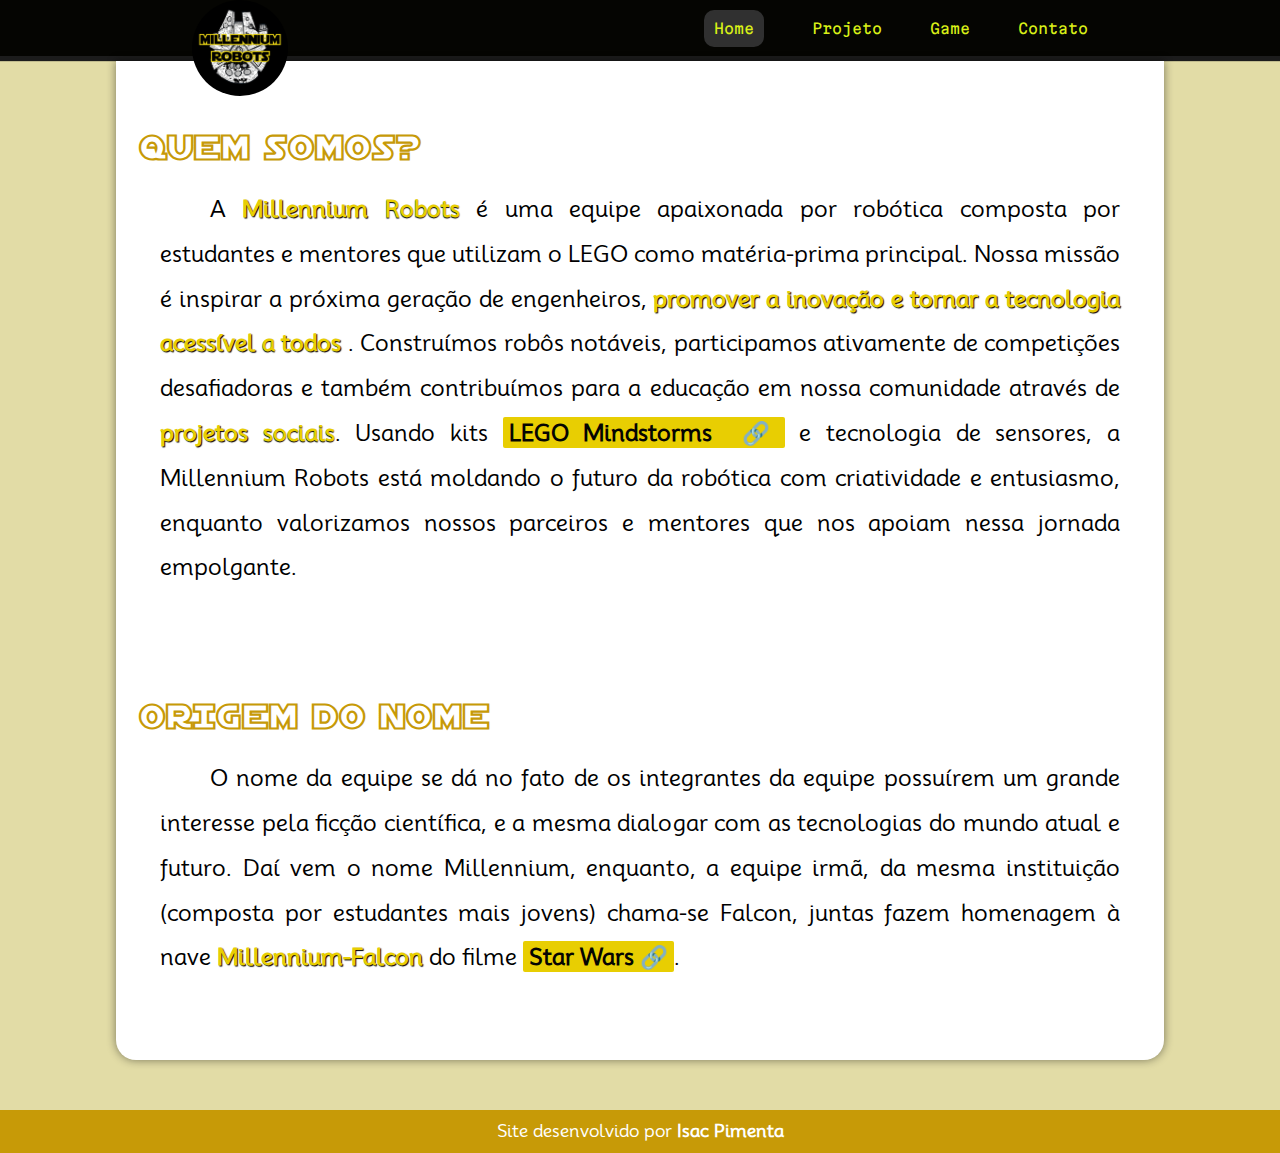
<file: index.html>
<!DOCTYPE html> <!-- Declaração do tipo de documento HTML -->
<html lang="pt-br"> <!-- Início do elemento HTML e definição do idioma como português do Brasil -->
<head>
    <meta charset="UTF-8"> <!-- Definindo a codificação de caracteres como UTF-8 (universal) -->
    <meta name="viewport" content="width=device-width, initial-scale=1.0"> <!-- Meta tag para controle de exibição em dispositivos móveis -->
    <title>MILLENNIUM ROBOTS | DUQUE DE CAXIAS - RJ</title> <!-- Título da página exibido na barra de título do navegador -->
    <link rel="stylesheet" href="css/default.css"> <!-- Link para o arquivo CSS "default.css" -->
    <link rel="stylesheet" href="css/index.css"> <!-- Link para o arquivo CSS "index.css" -->
    <link rel="shortcut icon" href="ico/favicon-png.ico" type="image/x-icon"> <!-- Ícone da página exibido na barra de título do navegador -->
</head>
<body>
    <header id="cabeca"> <!-- Início do cabeçalho da página -->
        <button onclick="toggleSidebar()" class="btn-icon-header"> <!-- Botão com evento onclick para ativar/desativar a barra lateral -->
            <svg xmlns="http://www.w3.org/2000/svg" width="20" height="20" fill="currentColor" class="bi bi-list" viewBox="0 0 16 16">
                <path fill-rule="evenodd" d="M2.5 12a.5.5 0 0 1 .5-.5h10a.5.5 0 0 1 0 1H3a.5.5 0 0 1-.5-.5zm0-4a.5.5 0 0 1 .5-.5h10a.5.5 0 0 1 0 1H3a.5.5 0 0 1-.5-.5zm0-4a.5.5 0 0 1 .5-.5h10a.5.5 0 0 1 0 1H3a.5.5 0 0 1-.5-.5z"/>
            </svg>
        </button>
        <div id="Profille-image-conteiner"> <!-- Contêiner para a imagem de perfil -->
            <img src="images/millennium profille.png" alt="Millennium Image Profille"> <!-- Imagem de perfil com um texto alternativo -->
        </div>
        <nav id="navigation"> <!-- Navegação principal -->
            <button onclick="toggleSidebar()" class="btn-icon-header"> <!-- Botão com evento onclick para ativar/desativar a barra lateral -->
                <svg xmlns="http://www.w3.org/2000/svg" width="20" height="20" fill="currentColor" class="bi bi-x" viewBox="0 0 16 16">
                    <path d="M4.646 4.646a.5.5 0 0 1 .708 0L8 7.293l2.646-2.647a.5.5 0 0 1 .708.708L8.707 8l2.647 2.646a.5.5 0 0 1-.708.708L8 8.707l-2.646 2.647a.5.5 0 0 1-.708-.708L7.293 8 4.646 5.354a.5.5 0 0 1 0-.708z"/>
                </svg>
            </button>
            <a href="#" class="active">Home</a> <!-- Link ativo para a página "Home" -->
            <a href="pags/projeto.html">Projeto</a> <!-- Link para a página "Projeto" -->
            <a href="pags/game.html">Game</a> <!-- Link para a página "Game" -->
            <a href="pags/contact.html">Contato</a> <!-- Link para a página "Contato" -->
        </nav>
    </header> <!-- Fim do cabeçalho da página -->

    <main onclick="closeSideBar()" id="site"> <!-- Elemento principal da página com evento onclick para fechar a barra lateral -->
        
        <section id="onesection"> <!-- Seção "Quem somos?" -->
            <h1>Quem somos?</h1> <!-- Título da seção -->
            <p>
                A <strong>Millennium Robots</strong> é uma equipe apaixonada por robótica composta
                por estudantes e mentores que utilizam o LEGO como matéria-prima
                principal. Nossa missão é inspirar a próxima geração de
                engenheiros, <strong>
                    promover a inovação e tornar a tecnologia acessível
                    a todos
                </strong>. Construímos robôs notáveis, participamos ativamente de
                competições desafiadoras e também contribuímos para a educação
                em nossa comunidade através de <strong>projetos sociais</strong>. Usando kits 
                <a class="externo" target="_blank" href="https://www.lego.com/en-us/themes/mindstorms">
                    LEGO Mindstorms
                </a>
                e tecnologia de sensores, a Millennium Robots está
                moldando o futuro da robótica com criatividade e entusiasmo,
                enquanto valorizamos nossos parceiros e mentores que nos
                apoiam nessa jornada empolgante.
            </p> <!-- Parágrafo com texto descritivo -->
        </section> <!-- Fim da seção "Quem somos?" -->
        
        <section> <!-- Seção "Origem do Nome" -->
            <h1>Origem do Nome</h1> <!-- Título da seção -->
            <p>
                O nome da equipe se dá no fato de os integrantes da equipe possuírem um grande
                interesse pela ficção científica, e a mesma dialogar com as tecnologias do mundo atual e
                futuro. Daí vem o nome Millennium, enquanto, a equipe irmã, da mesma instituição
                (composta por estudantes mais jovens) chama-se Falcon, juntas fazem homenagem à nave
                <strong>Millennium-Falcon</strong> do filme <a class="externo" target="_blank" href="https://www.google.com/search?q=star+wars&rlz=1C1GCEA_enBR1068BR1068&oq=star&gs_lcrp=EgZjaHJvbWUqDAgBEAAYQxixAxiKBTIGCAAQRRg5MgwIARAAGEMYsQMYigUyDQgCEAAYgwEYsQMYgAQyDQgDEAAYgwEYsQMYgAQyCQgEEC4YQxiKBTIGCAUQRRg8MgYIBhBFGDwyBggHEEUYPNIBCDIwMzVqMGo3qAIAsAIA&sourceid=chrome&ie=UTF-8">Star Wars</a>. 
            </p> <!-- Parágrafo com texto descritivo -->
        </section> <!-- Fim da seção "Origem do Nome" -->
    </main> <!-- Fim do elemento principal da página -->

    <footer> <!-- Rodapé da página -->
        <p id="p-footer">Site desenvolvido por <a target="_blank" href="https://github.com/isacpimenta">Isac Pimenta</a></p> <!-- Créditos do desenvolvedor -->
    </footer> <!-- Fim do rodapé da página -->

</body> <!-- Fim do corpo da página -->
<script type="text/javascript" src="js/script.js"></script> <!-- Inclusão do script JavaScript -->
</html> <!-- Fim do documento HTML -->
</file>
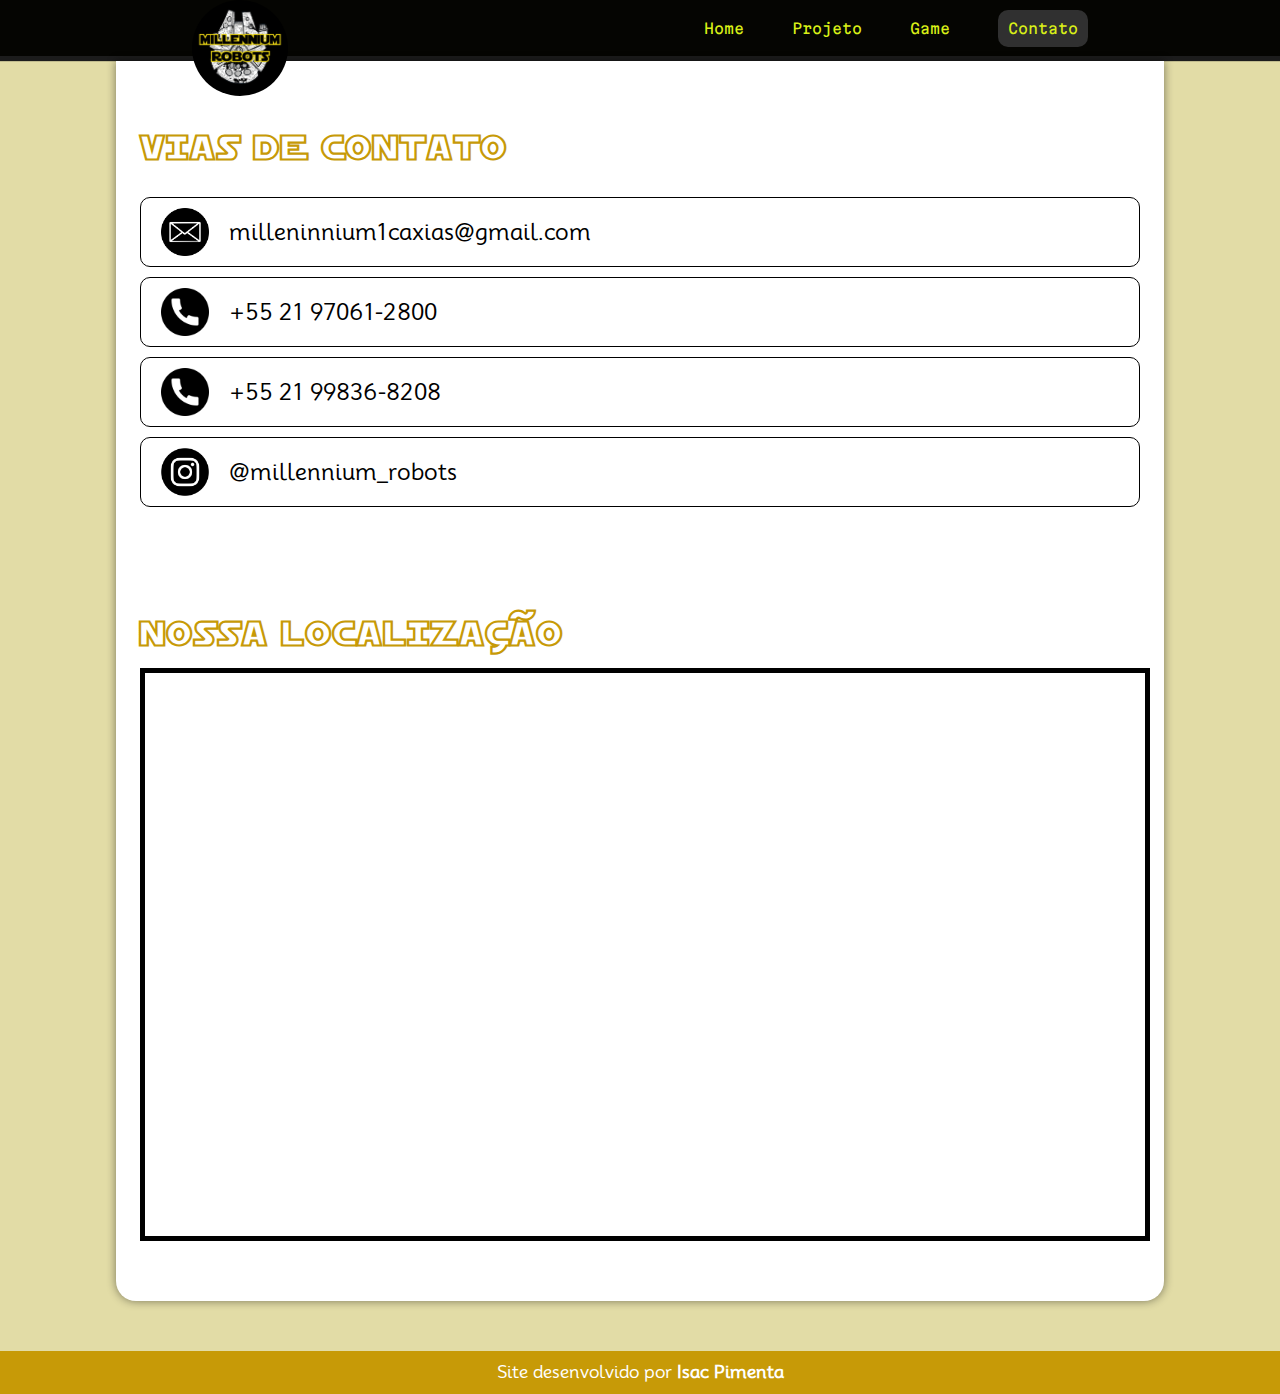
<file: pags/contact.html>
<!DOCTYPE html> <!-- Declaração do tipo de documento HTML -->
<html lang="pt-br"> <!-- Início do elemento HTML e definição do idioma como português do Brasil -->
<head>
    <meta charset="UTF-8"> <!-- Definindo a codificação de caracteres como UTF-8 (universal) -->
    <meta name="viewport" content="width=device-width, initial-scale=1.0"> <!-- Meta tag para controle de exibição em dispositivos móveis -->
    <title>MILLENNIUM ROBOTS | DUQUE DE CAXIAS - RJ</title> <!-- Título da página exibido na barra de título do navegador -->
    <link rel="stylesheet" href="../css/default.css"> <!-- Link para o arquivo CSS "default.css" (usando um caminho relativo) -->
    <link rel="stylesheet" href="../css/contact.css"> <!-- Link para o arquivo CSS "contact.css" (usando um caminho relativo) -->
    <link rel="shortcut icon" href="../ico/favicon-png.ico" type="image/x-icon"> <!-- Ícone da página exibido na barra de título do navegador -->
</head>
<body>
    <header id="cabeca"> <!-- Início do cabeçalho da página -->
        <button onclick="toggleSidebar()" class="btn-icon-header">
            <svg xmlns="http://www.w3.org/2000/svg" width="20" height="20" fill="currentColor" class="bi bi-list" viewBox="0 0 16 16">
                <path fill-rule="evenodd" d="M2.5 12a.5.5 0 0 1 .5-.5h10a.5.5 0 0 1 0 1H3a.5.5 0 0 1-.5-.5zm0-4a.5.5 0 0 1 .5-.5h10a.5.5 0 0 1 0 1H3a.5.5 0 0 1-.5-.5zm0-4a.5.5 0 0 1 .5-.5h10a.5.5 0 0 1 0 1H3a.5.5 0 0 1-.5-.5z"/>
              </svg>
        </button>
        <div id="Profille-image-conteiner">
            <img src="../images/millennium profille.png" alt="Millennium Image Profille">
        </div>
        <nav id="navigation">
            <button onclick="toggleSidebar()" class="btn-icon-header">
                <svg xmlns="http://www.w3.org/2000/svg" width="20" height="20" fill="currentColor" class="bi bi-x" viewBox="0 0 16 16">
                    <path d="M4.646 4.646a.5.5 0 0 1 .708 0L8 7.293l2.646-2.647a.5.5 0 0 1 .708.708L8.707 8l2.647 2.646a.5.5 0 0 1-.708.708L8 8.707l-2.646 2.647a.5.5 0 0 1-.708-.708L7.293 8 4.646 5.354a.5.5 0 0 1 0-.708z"/>
                </svg>
            </button>
            <a href="../index.html">Home</a> <!-- Link para a página "Home" (usando um caminho relativo) -->
            <a href="projeto.html">Projeto</a> <!-- Link para a página "Projeto" -->
            <a href="game.html">Game</a> <!-- Link para a página "Game" -->
            <a href="#" class="active" >Contato</a> <!-- Link ativo para a página "Contato" -->
        </nav>
    </header> <!-- Fim do cabeçalho da página -->

    <main onclick="closeSideBar()" id="site"> <!-- Elemento principal da página com evento onclick para fechar a barra lateral -->
        <section id="lista"> <!-- Seção "VIAS DE CONTATO" -->
            <h1>VIAS DE CONTATO</h1> <!-- Título da seção -->

            <div class="conteiner"> <!-- Conteiner para informações de contato -->
                <img class="icon" src="../images/mail.png" alt=""> <!-- Ícone de e-mail -->
                <p>milleninnium1caxias@gmail.com</p> <!-- Endereço de e-mail -->
            </div>

            <div class="conteiner"> <!-- Conteiner para informações de contato -->
                <img class="icon" src="../images/tell-icon.png" alt=""> <!-- Ícone de telefone -->
                <p>+55 21 97061-2800</p> <!-- Número de telefone -->
            </div>

            <div class="conteiner"> <!-- Conteiner para informações de contato -->
                <img class="icon" src="../images/tell-icon.png" alt=""> <!-- Ícone de telefone -->
                <p>+55 21 99836-8208</p> <!-- Número de telefone -->
            </div>

            <div class="conteiner"> <!-- Conteiner para informações de contato -->
                <img class="icon" src="../images/insta-icon.png" alt=""> <!-- Ícone do Instagram -->
                <p>@millennium_robots</p> <!-- Nome de usuário do Instagram -->
            </div>
        </section> <!-- Fim da seção "VIAS DE CONTATO" -->

        <section id="local"> <!-- Seção "NOSSA LOCALIZAÇÃO" -->
            <h1>NOSSA LOCALIZAÇÃO</h1> <!-- Título da seção -->
            <div id="conteiner-map">
                <!-- Mapa incorporado do Google Maps com uma URL incorporada -->
                <iframe src="https://www.google.com/maps/embed?pb=!1m18!1m12!1m3!1d1839.2734776177217!2d-43.308717109648775!3d-22.782188439319274!2m3!1f0!2f0!3f0!3m2!1i1024!2i768!4f13.1!3m3!1m2!1s0x997a943ba2815d%3A0x41da1a3dd18b6d71!2sSESI%20Duque%20de%20Caxias!5e0!3m2!1spt-BR!2sbr!4v1696049864642!5m2!1spt-BR!2sbr" width="990" height="450" style="border:0;" allowfullscreen="" loading="lazy" referrerpolicy="no-referrer-when-downgrade"></iframe>
            </div>
        </section> <!-- Fim da seção "NOSSA LOCALIZAÇÃO" -->
    </main> <!-- Fim do elemento principal da página -->

    <footer> <!-- Rodapé da página -->
        <p id="p-footer">Site desenvolvido por <a target="_blank" href="https://github.com/isacpimenta">Isac Pimenta</a></p> <!-- Créditos do desenvolvedor -->
    </footer> <!-- Fim do rodapé da página -->
</body> <!-- Fim do corpo da página -->
<script type="text/javascript" src="../js/script.js"></script> <!-- Inclusão do script JavaScript (usando um caminho relativo) -->
</html> <!-- Fim do documento HTML -->
</file>
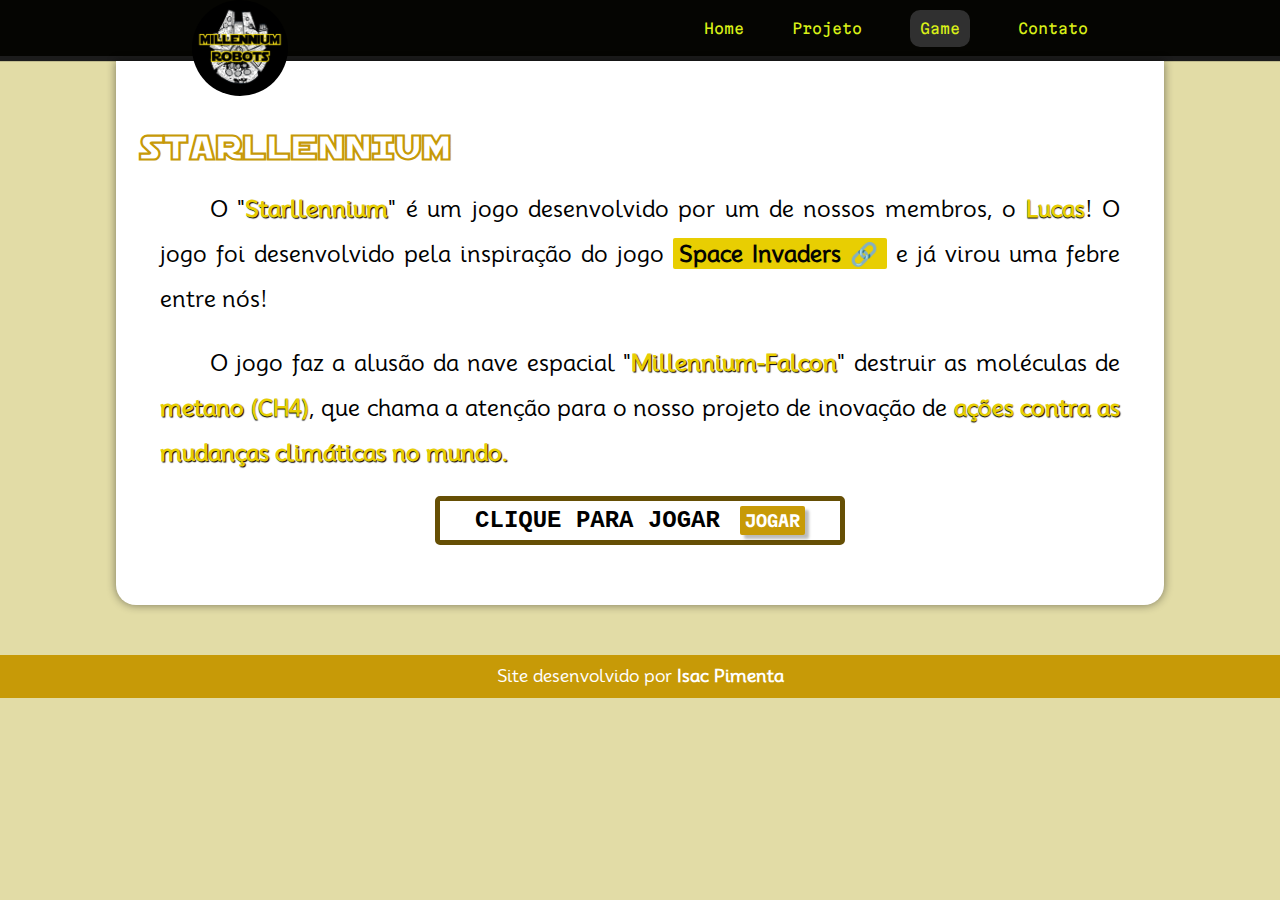
<file: pags/game.html>
<!DOCTYPE html> <!-- Declaração do tipo de documento HTML -->
<html lang="pt-br"> <!-- Início do elemento HTML e definição do idioma como português do Brasil -->
<head>
    <meta charset="UTF-8"> <!-- Definindo a codificação de caracteres como UTF-8 (universal) -->
    <meta name="viewport" content="width=device-width, initial-scale=1.0"> <!-- Meta tag para controle de exibição em dispositivos móveis -->
    <title>MILLENNIUM ROBOTS | DUQUE DE CAXIAS - RJ</title> <!-- Título da página exibido na barra de título do navegador -->
    <link rel="stylesheet" href="../css/default.css"> <!-- Link para o arquivo CSS "default.css" (usando um caminho relativo) -->
    <link rel="stylesheet" href="../css/game.css"> <!-- Link para o arquivo CSS "game.css" (usando um caminho relativo) -->
    <link rel="shortcut icon" href="../ico/favicon-png.ico" type="image/x-icon"> <!-- Ícone da página exibido na barra de título do navegador -->
</head>
<body>
    <header id="cabeca"> <!-- Início do cabeçalho da página -->
        <button onclick="toggleSidebar()" class="btn-icon-header">
            <svg xmlns="http://www.w3.org/2000/svg" width="20" height="20" fill="currentColor" class="bi bi-list" viewBox="0 0 16 16">
                <path fill-rule="evenodd" d="M2.5 12a.5.5 0 0 1 .5-.5h10a.5.5 0 0 1 0 1H3a.5.5 0 0 1-.5-.5zm0-4a.5.5 0 0 1 .5-.5h10a.5.5 0 0 1 0 1H3a.5.5 0 0 1-.5-.5zm0-4a.5.5 0 0 1 .5-.5h10a.5.5 0 0 1 0 1H3a.5.5 0 0 1-.5-.5z"/>
              </svg>
        </button>
        <div id="Profille-image-conteiner">
            <img src="../images/millennium profille.png" alt="Millennium Image Profille"> <!-- Imagem de perfil com um texto alternativo -->
        </div>
        <nav id="navigation"> <!-- Navegação principal -->
            <button onclick="toggleSidebar()" class="btn-icon-header">
                <svg xmlns="http://www.w3.org/2000/svg" width="20" height="20" fill="currentColor" class="bi bi-x" viewBox="0 0 16 16">
                    <path d="M4.646 4.646a.5.5 0 0 1 .708 0L8 7.293l2.646-2.647a.5.5 0 0 1 .708.708L8.707 8l2.647 2.646a.5.5 0 0 1-.708.708L8 8.707l-2.646 2.647a.5.5 0 0 1-.708-.708L7.293 8 4.646 5.354a.5.5 0 0 1 0-.708z"/>
                </svg>
            </button>
            <a href="../index.html">Home</a> <!-- Link para a página "Home" (usando um caminho relativo) -->
            <a href="projeto.html">Projeto</a> <!-- Link para a página "Projeto" -->
            <a href="#" class="active">Game</a> <!-- Link ativo para a página "Game" -->
            <a href="contact.html">Contato</a> <!-- Link para a página "Contato" -->
        </nav>
    </header> <!-- Fim do cabeçalho da página -->

    <main onclick="closeSideBar()" id="site"> <!-- Elemento principal da página com evento onclick para fechar a barra lateral -->
        <section> <!-- Seção principal -->
            <h1>Starllennium</h1> <!-- Título da seção -->
            <p>
                O "<strong>Starllennium</strong>" é um jogo desenvolvido por um
                de nossos membros, o <strong>Lucas</strong>! O jogo foi desenvolvido
                pela inspiração do jogo <a class="externo" target="_blank" href="https://www.google.com/search?q=space+invaders&rlz=1C1CHBF_pt-PTBR1077BR1077&oq=space+in&gs_lcrp=EgZjaHJvbWUqDQgAEAAY4wIYsQMYgAQyDQgAEAAY4wIYsQMYgAQyCggBEC4YsQMYgAQyCQgCEEUYORiABDIHCAMQLhiABDIHCAQQABiABDIHCAUQABiABDIHCAYQABiABDIHCAcQABiABDIHCAgQABiABDIHCAkQABiABNIBCDI1MjdqMGo3qAIAsAIA&sourceid=chrome&ie=UTF-8">Space Invaders</a>
                e já virou uma febre entre nós!
            </p> <!-- Parágrafo com texto descritivo -->

            <p>
                O jogo faz a alusão da nave espacial "<strong>Millennium-Falcon</strong>"
                destruir as moléculas de <strong>metano (CH4)</strong>, que chama a atenção
                para o nosso projeto de inovação de 
                <strong>
                    ações
                    contra as mudanças
                    climáticas no mundo.
                </strong>
            </p> <!-- Parágrafo com mais informações sobre o jogo e o projeto -->
        </section> <!-- Fim da seção principal -->

        <section id="section-conteiner"> <!-- Seção "CLIQUE PARA JOGAR" -->
            <h2>
                CLIQUE PARA JOGAR
            </h2> <!-- Título da seção -->
            <a target="_blank" id="button" href="https://gx.games/pt-br/games/70fp41/millennium/">JOGAR</a> <!-- Link para jogar o jogo (abre em uma nova janela) -->
        </section>
    </main> <!-- Fim do elemento principal da página -->

    <footer> <!-- Rodapé da página -->
        <p id="p-footer">Site desenvolvido por <a target="_blank" href="https://github.com/isacpimenta">Isac Pimenta</a></p> <!-- Créditos do desenvolvedor -->
    </footer> <!-- Fim do rodapé da página -->
</body> <!-- Fim do corpo da página -->
<script type="text/javascript" src="../js/script.js"></script> <!-- Inclusão do script JavaScript (usando um caminho relativo) -->
</html> <!-- Fim do documento HTML -->
</file>
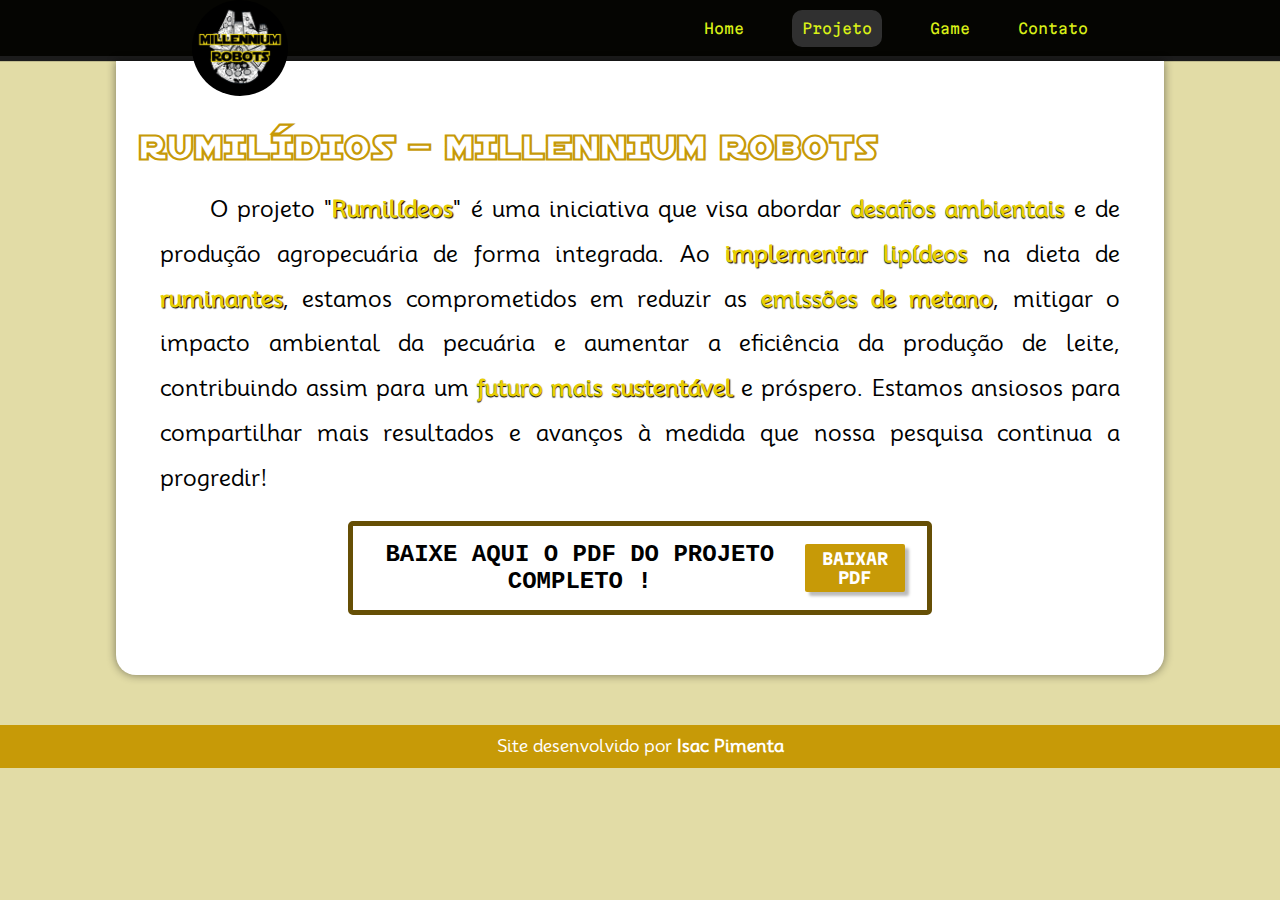
<file: pags/projeto.html>
<!DOCTYPE html> <!-- Declaração do tipo de documento HTML -->
<html lang="pt-br"> <!-- Início do elemento HTML e definição do idioma como português do Brasil -->
<head>
    <meta charset="UTF-8"> <!-- Definindo a codificação de caracteres como UTF-8 (universal) -->
    <meta name="viewport" content="width=device-width, initial-scale=1.0"> <!-- Meta tag para controle de exibição em dispositivos móveis -->
    <title>MILLENNIUM ROBOTS | DUQUE DE CAXIAS - RJ</title> <!-- Título da página exibido na barra de título do navegador -->
    <link rel="stylesheet" href="../css/projeto.css"> <!-- Link para o arquivo CSS "projeto.css" (usando um caminho relativo) -->
    <link rel="stylesheet" href="../css/default.css"> <!-- Link para o arquivo CSS "default.css" (usando um caminho relativo) -->
    <link rel="shortcut icon" href="../ico/favicon-png.ico" type="image/x-icon"> <!-- Ícone da página exibido na barra de título do navegador -->
</head>
<body>
    <header id="cabeca"> <!-- Início do cabeçalho da página -->
        <button onclick="toggleSidebar()" class="btn-icon-header">
            <svg xmlns="http://www.w3.org/2000/svg" width="20" height="20" fill="currentColor" class="bi bi-list" viewBox="0 0 16 16">
                <path fill-rule="evenodd" d="M2.5 12a.5.5 0 0 1 .5-.5h10a.5.5 0 0 1 0 1H3a.5.5 0 0 1-.5-.5zm0-4a.5.5 0 0 1 .5-.5h10a.5.5 0 0 1 0 1H3a.5.5 0 0 1-.5-.5zm0-4a.5.5 0 0 1 .5-.5h10a.5.5 0 0 1 0 1H3a.5.5 0 0 1-.5-.5z"/>
            </svg>
        </button>
        <div id="Profille-image-conteiner">
            <img src="../images/millennium profille.png" alt="Millennium Image Profille"> <!-- Imagem de perfil com um texto alternativo -->
        </div>
        <nav id="navigation"> <!-- Navegação principal -->
            <button onclick="toggleSidebar()" class="btn-icon-header">
                <svg xmlns="http://www.w3.org/2000/svg" width="20" height="20" fill="currentColor" class="bi bi-x" viewBox="0 0 16 16">
                    <path d="M4.646 4.646a.5.5 0 0 1 .708 0L8 7.293l2.646-2.647a.5.5 0 0 1 .708.708L8.707 8l2.647 2.646a.5.5 0 0 1-.708.708L8 8.707l-2.646 2.647a.5.5 0 0 1-.708-.708L7.293 8 4.646 5.354a.5.5 0 0 1 0-.708z"/>
                </svg>
            </button>
            <a href="../index.html">Home</a> <!-- Link para a página "Home" (usando um caminho relativo) -->
            <a href="#" class="active">Projeto</a> <!-- Link ativo para a página "Projeto" -->
            <a href="game.html">Game</a> <!-- Link para a página "Game" -->
            <a href="contact.html">Contato</a> <!-- Link para a página "Contato" -->
        </nav>
    </header> <!-- Fim do cabeçalho da página -->

    <main onclick="closeSideBar()" id="site"> <!-- Elemento principal da página com evento onclick para fechar a barra lateral -->
        <section> <!-- Seção principal -->
            <h1>RUMILÍDIOS - Millennium Robots</h1> <!-- Título da seção -->
            <p>
                O projeto "<strong>Rumilídeos</strong>" é uma iniciativa que visa abordar <strong>desafios ambientais</strong>
                e de produção agropecuária de forma integrada. Ao <strong>implementar lipídeos</strong> na dieta
                de <strong>ruminantes</strong>, estamos comprometidos em reduzir as <strong>emissões de metano</strong>, mitigar o
                impacto ambiental da pecuária e aumentar a eficiência da produção de leite, 
                contribuindo assim para um <strong>futuro mais sustentável</strong> e próspero. Estamos ansiosos 
                para compartilhar mais resultados e avanços à medida que nossa pesquisa continua 
                a progredir!
            </p> <!-- Parágrafo com texto descritivo -->
        </section> <!-- Fim da seção principal -->

        <section id="twosection"> <!-- Seção "BAIXE AQUI O PDF DO PROJETO COMPLETO !" -->
            <h2>BAIXE AQUI O PDF DO PROJETO COMPLETO !</h2> <!-- Título da seção -->
            <a id="button" target="_blank" href="../docs/TBR - Millennium Robots.pdf">BAIXAR PDF</a> <!-- Link para baixar o PDF do projeto (usando um caminho relativo) -->
        </section>

    </main> <!-- Fim do elemento principal da página -->

    <footer> <!-- Rodapé da página -->
        <p id="p-footer">Site desenvolvido por <a target="_blank" href="https://github.com/isacpimenta">Isac Pimenta</a></p> <!-- Créditos do desenvolvedor -->
    </footer> <!-- Fim do rodapé da página -->
</body> <!-- Fim do corpo da página -->
<script type="text/javascript" src="../js/script.js"></script> <!-- Inclusão do script JavaScript (usando um caminho relativo) -->
</html> <!-- Fim do documento HTML -->
</file>
<file: css/default.css>
@charset "UTF-8"; /* Define o conjunto de caracteres como UTF-8 */

@import url('https://fonts.googleapis.com/css2?family=Mooli&display=swap');  /* Importa a fonte 'Mooli' do Google Fonts */
@import url('https://fonts.googleapis.com/css2?family=Martian+Mono:wght@700&display=swap'); /* Importa a fonte 'Martian Mono' do Google Fonts */

@font-face {
    font-family: 'Star';
    src: url('../fontes/Starkiller.ttf') format('truetype'); /* Define uma fonte personalizada 'Star' usando o arquivo Starkiller.ttf */
    font-weight: normal;
    font-style: normal;
}

@font-face {
    font-family: 'Star Itallic';
    src: url('../fontes/Starkiller\ Italic.ttf') format('truetype'); /* Define outra fonte personalizada 'Star Itallic' */
    font-weight: normal;
    font-style: normal;
}

@font-face {
    font-family: 'Star Outline';
    src: url('../fontes/Starkiller\ Outline.ttf') format('truetype'); /* Define outra fonte personalizada 'Star Outline' */
    font-weight: normal;
    font-style: normal;
}

@font-face {
    font-family: 'S Outline Itallic';
    src: url('../fontes/Starkiller\ Outline\ Italic.ttf') format('truetype'); /* Define outra fonte personalizada 'S Outline Itallic' */
    font-weight: normal;
    font-style: normal;
}

:root {
    /* Define variáveis CSS para cores e fontes */
    --cor0: #e2dca6;
    --cor01: #050502;
    --cor02: #daf017;
    --cor03: #E8CE02;
    --cor04: #D9D00B;
    --cor05: #EBB80A;
    --cor06: #c79a07;
    --cor07: #fbff1b;
    --cor08: #664f05;

    --corpreta01: #1c1c1c;
    --corbranca: #fff;

    --fontpadrao: 'Courier New', Courier, monospace;
    --fontbold: 'Martian Mono';
    --fonttitulos: 'Star Outline', Arial, sans-serif;
    --fontdestaque: 'Mooli', cursive;
}

* {
    margin: 0px;
    padding: 0px;
}

body {
    /* Define estilos para o corpo da página */
    background-color: var(--cor0);
    font-family: var(--fontpadrao);
}

header, nav {
    /* Define estilos para o cabeçalho e a navegação */
    display: flex;
    flex-direction: row; /* Coloque column para ficar um embaixo do outro */
    align-items: center;
}

header { 
    background-color: var(--cor01);
    box-shadow: 1px 1px 1px 4px var(--corpreta01);
    height: 3.5em;
    justify-content: space-between;
    padding: 0 15%;
}

nav { 
    gap: 3em; /* Define o espaçamento entre elementos filhos do elemento 'nav' como 3em */
    z-index: 2; /* Define a ordem de empilhamento (z-index) do elemento 'nav' como 2 */
}

nav > a { 
    text-decoration: none; /* Remove a decoração de texto, como sublinhado, dos links dentro do elemento 'nav' */
    color: var(--cor02); /* Define a cor do texto dos links como a variável CSS '--cor02' */
    transition: 1s; /* Define uma transição suave de 1 segundo para propriedades animadas, como cor e tamanho */
    font-family: var(--fontbold); /* Define a família de fontes dos links como a variável CSS '--fontbold' */
    font-size: 0.9em; /* Define o tamanho da fonte dos links como 0.9em (90% do tamanho padrão) */
}

.active { 
    background-color: rgb(48, 48, 48); /* Define a cor de fundo do elemento com a classe 'active' como um tom de cinza escuro */
    padding: 10px; /* Adiciona preenchimento interno de 10px ao elemento com a classe 'active' */
    border-radius: 10px; /* Define um raio de borda de 10px para arredondar as bordas do elemento com a classe 'active' */
}

#Profille-image-conteiner {
    max-width: 96px; /* Define a largura máxima do elemento com o ID 'Profille-image-conteiner' como 96px */
    max-height: 96px; /* Define a altura máxima do elemento com o ID 'Profille-image-conteiner' como 96px */
    display: inline-flex; /* Define o elemento como um contêiner de nível de bloco com exibição flexível (para alinhar conteúdo horizontalmente) */
    margin: auto 0; /* Define margem automática na parte superior e inferior e margem zero nas laterais do elemento */
    align-items: center; /* Alinha o conteúdo verticalmente ao centro dentro do contêiner */
    z-index: 3; /* Define a ordem de empilhamento (z-index) do elemento como 3 */
}

#Profille-image-conteiner > img {
    display: inline-flex; /* Define a imagem dentro do contêiner como um elemento flexível de nível de bloco */
    max-width: 96px; /* Define a largura máxima da imagem como 96px */
    max-height: 96px; /* Define a altura máxima da imagem como 96px */
    border-radius: 50%; /* Define um raio de borda de 50% para criar uma imagem circular */
    align-items: center; /* Alinha o conteúdo verticalmente ao centro dentro do contêiner */
    justify-content: center; /* Alinha o conteúdo horizontalmente ao centro dentro do contêiner */
    margin: auto 0; /* Define margem automática na parte superior e inferior e margem zero nas laterais da imagem */
}

.btn-icon-header {
    display: none; /* Oculta os elementos com a classe 'btn-icon-header' por padrão */
    background-color: transparent; /* Define a cor de fundo como transparente */
    border: none; /* Remove a borda do elemento */
    color: var(--corbranca); /* Define a cor do texto como a variável CSS '--corbranca' */
    cursor: pointer; /* Define o cursor do mouse como um indicador de clique (mãozinha) */
    max-width: 20px; /* Define a largura máxima como 20px */
    max-height: 20px; /* Define a altura máxima como 20px */
}

footer {
    background-color: var(--cor06); /* Define a cor de fundo do elemento 'footer' como a variável CSS '--cor06' */
    color: white; /* Define a cor do texto como branco */
    font-size: 0.8em; /* Define o tamanho da fonte como 0.8em (80% do tamanho padrão) */
    padding: 5px; /* Adiciona preenchimento interno de 5px ao elemento 'footer' */
}

footer a {
    text-decoration: none; /* Remove a decoração de texto dos links dentro do elemento 'footer' */
    font-weight: bolder; /* Define o peso da fonte como negrito */
    color: white; /* Define a cor do texto como branco */
}

footer a:hover {
    color: var(--cor05); /* Define a cor do texto dos links quando hover como a variável CSS '--cor05' */
    padding: 2px 6px; /* Adiciona preenchimento interno de 2px na parte superior e inferior e 6px nas laterais dos links quando hover */
    border-radius: 2px; /* Define um raio de borda de 2px para arredondar as bordas dos links quando hover */
    background-color: var(--cor01); /* Define a cor de fundo dos links quando hover como a variável CSS '--cor01' */
}

#p-footer { 
    margin: 0; /* Define a margem como zero */
    text-align: center; /* Alinha o texto ao centro */
    font-size: 1.3em; /* Define o tamanho da fonte como 1.3em (130% do tamanho padrão) */
    text-indent: 0; /* Define o recuo do texto como zero */
}

main {
    background-color: var(--corbranca); /* Define a cor de fundo do elemento 'main' como a variável CSS '--corbranca' */
    min-width: 300px; /* Define a largura mínima como 300px */
    max-width: 1000px; /* Define a largura máxima como 1000px */
    padding: 3.75em 1.5em; /* Adiciona preenchimento interno de 3.75em na parte superior e inferior e 1.5em nas laterais do elemento 'main' */
    margin: 5px auto 50px auto; /* Define margens automáticas nas laterais e margem de 5px na parte superior e 50px na parte inferior */
    transition: 1s; /* Define uma transição suave de 1 segundo para propriedades animadas, como cor e tamanho */
    border-radius: 0 0 20px 20px; /* Define um raio de borda para arredondar as bordas da parte inferior do elemento 'main' */
    box-shadow: 0px 0px 10px rgba(0, 0, 0, 0.472); /* Adiciona uma sombra à caixa do elemento 'main' */
}

main strong {
    color: var(--cor03); /* Define a cor do texto forte (strong) como a variável CSS '--cor03' */
    font-weight: bold; /* Define o peso da fonte como negrito */
    text-shadow: 0.5px 0.5px 1px black; /* Adiciona uma sombra de texto para destacar */
}

main a {
    text-decoration: none; /* Remove a decoração de texto dos links dentro de 'main' */
    font-weight: bold; /* Define o peso da fonte como negrito */
    color: var(--cor01); /* Define a cor do texto dos links como a variável CSS '--cor01' */
    background-color: var(--cor03); /* Define a cor de fundo dos links como a variável CSS '--cor03' */
    border-radius: 2px; /* Define um raio de borda de 2px para arredondar as bordas dos links */
    padding: 2px 6px; /* Adiciona preenchimento interno de 2px na parte superior e inferior e 6px nas laterais dos links */
}

main a:hover {
    text-decoration: underline; /* Adiciona sublinhado aos links quando hover */
    color: var(--cor01); /* Define a cor dos links quando hover como a variável CSS '--cor01' */
}

main a.externo::after {
    content: '\00A0\1F517'; /* Adiciona um conteúdo após os links com a classe 'externo' */
}

h1 { 
    font-family: var(--fonttitulos); /* Define a família de fontes do título 'h1' como a variável CSS '--fonttitulos' */
    font-size: 2em; /* Define o tamanho da fonte do título como 2em (200% do tamanho padrão) */
    color: var(--cor06); /* Define a cor do título como a variável CSS '--cor06' */
}

p { 
    font-family: var(--fontdestaque); /* Define a família de fontes dos parágrafos como a variável CSS '--fontdestaque' */
    font-size: 1.4em; /* Define o tamanho da fonte dos parágrafos como 1.4em (140% do tamanho padrão) */
    line-height: 2em; /* Define a altura da linha como 2em (o dobro do tamanho da fonte) */
    margin: 20px; /* Define margens de 20px em todas as direções dos parágrafos */
    text-indent: 50px; /* Define o recuo do texto na primeira linha como 50px */
    text-align: justify; /* Justifica o texto */
}

@media screen and (max-width: 768px) {
    nav {
        position: absolute; /* Define a posição do elemento 'nav' como absoluta */
        flex-direction: column; /* Altera a direção dos elementos filhos para coluna */
        top: 0; /* Define a posição superior como 0 */
        background-color: var(--corpreta01); /* Define a cor de fundo como a variável CSS '--corpreta01' */
        height: 100vh; /* Define a altura como 100% da altura da viewport (tela) */
        width: 35vw; /* Define a largura como 35% da largura da viewport */
        padding: 1em; /* Adiciona preenchimento interno de 1em */
        animation-duration: 1s; /* Define a duração da animação como 1 segundo */
        margin-left: -100vw; /* Define a margem esquerda como -100% da largura da viewport (para ocultar inicialmente) */
    }

    .btn-icon-header {
        display: block; /* Mostra os elementos com a classe 'btn-icon-header' quando a largura da viewport for menor que 768px */
        background-color: transparent; /* Define a cor de fundo como transparente */
        border: none; /* Remove a borda */
        color: var(--corbranca); /* Define a cor do texto como a variável CSS '--corbranca' */
        cursor: pointer; /* Define o cursor do mouse como um indicador de clique (mãozinha) */
    }
}

@keyframes showsidebar {
    from { 
        margin-left: -100vw; /* Define a margem esquerda inicial como -100% da largura da viewport */
    }

    to {
        margin-left: -15vw; /* Define a margem esquerda final como -15% da largura da viewport */
    }
}
</file>
<file: css/index.css>
@charset "UTF-8"; /* Define o conjunto de caracteres para UTF-8 */

#onesection {
    margin-bottom: 100px; /* Define uma margem inferior de 100 pixels para o elemento com o ID 'onesection' */
}

/* Define regras de estilo para telas com largura máxima de 768 pixels (dispositivos móveis) */
@media screen and (max-width: 768px) {
    p {
        font-size: 1.1em; /* Define o tamanho da fonte para parágrafos como 1.1 vezes o tamanho padrão */
    }

    main a {
        font-size: 1em; /* Define o tamanho da fonte para links dentro do elemento 'main' como o tamanho padrão */
    }

    h1 {
        font-size: 1.7em; /* Define o tamanho da fonte para cabeçalhos h1 como 1.7 vezes o tamanho padrão */
        text-align: center; /* Centraliza o texto dentro dos cabeçalhos h1 */
    }

    #onesection {
        margin-bottom: 70px; /* Define uma margem inferior de 70 pixels para o elemento com o ID 'onesection' */
    }
}
</file>
<file: css/contact.css>
@charset "UTF-8"; /* Define o conjunto de caracteres como UTF-8 */

main {
    flex-grow: 1; /* Define que o elemento 'main' deve crescer para ocupar todo o espaço disponível */
}

#lista {
    margin-bottom: 50px; /* Define uma margem inferior de 50px para o elemento com ID 'lista' */
}

#lista h1 {
    margin: 0 0 30px 0; /* Define margens para o cabeçalho h1 dentro de #lista */
}

.icon {
    display: flex;
    flex-direction: column; /* Define a direção da coluna para elementos com a classe 'icon' */
    width: 48px;
    height: 48px;
    margin: 10px 0 10px 20px; /* Define margens para elementos com a classe 'icon' */
}

.conteiner {
    display: flex;
    flex-direction: row; /* Define a direção da linha para elementos com a classe 'conteiner' */
    align-items: center; /* Alinha os itens verticalmente no centro */
    border: 1px solid black; /* Define uma borda de 1px sólida em torno de elementos com a classe 'conteiner' */
    margin: 10px 0; /* Define margens para elementos com a classe 'conteiner' */
    border-radius: 10px; /* Define um raio de borda arredondada de 10px para elementos com a classe 'conteiner' */
}

.conteiner p {
    margin: 0; /* Remove margens em torno dos parágrafos dentro de elementos com a classe 'conteiner' */
    text-indent: 20px; /* Define o recuo de texto à esquerda para os parágrafos dentro de elementos com a classe 'conteiner' */
}

#local {
    margin-top: 100px; /* Define uma margem superior de 100px para o elemento com ID 'local' */
}

#local h1 {
    margin-bottom: 15px; /* Define uma margem inferior de 15px para o cabeçalho h1 dentro de #local */
}

/* Estilo para o contêiner do mapa */
#conteiner-map {
    position: relative;
    width: 100%;
    /* Defina a proporção desejada (exemplo: 16:9) */
    padding-bottom: 56.25%; /* (altura / largura) * 100% */
    overflow: hidden;
    border: 5px solid black; /* Define uma borda de 5px sólida em torno do contêiner do mapa */
}

/* Estilo para o iframe dentro do contêiner do mapa */
#conteiner-map iframe {
    position: absolute;
    top: 0;
    left: 0;
    width: 100%;
    height: 100%;
}

/* Estilos para telas com largura máxima de 520px (dispositivos móveis) */
@media screen and (max-width: 520px){
    section h1 {
        text-align: center; /* Centraliza o texto do cabeçalho h1 */
        font-size: 1.4em; /* Define o tamanho da fonte do cabeçalho h1 como 1.4 vezes o tamanho padrão */
    }
    
    .icon {
        margin: 10px 0 10px 8px; /* Redefine as margens para elementos com a classe 'icon' */
        display: flex;
        flex-direction: column; /* Define a direção da coluna para elementos com a classe 'icon' */
        width: 24px; /* Redefine a largura para elementos com a classe 'icon' */
        height: 24px; /* Redefine a altura para elementos com a classe 'icon' */
    }

    .conteiner p {
        font-size: 1em; /* Define o tamanho da fonte dos parágrafos como 1 vez o tamanho padrão */
        text-indent: 5px; /* Redefine o recuo de texto à esquerda para os parágrafos */
    }
}
</file>
<file: css/game.css>
@charset "UTF-8"; /* Define o conjunto de caracteres como UTF-8 */

#section-conteiner {
    margin: 20px auto 0 auto; /* Define as margens do elemento #section-conteiner */
    padding: 5px 0; /* Define o preenchimento interno do elemento #section-conteiner */
    text-align: center; /* Centraliza o texto dentro de #section-conteiner */
    border: 5px solid var(--cor08); /* Define uma borda sólida de 5px com uma cor personalizada */
    max-width: 400px; /* Define a largura máxima do elemento #section-conteiner */
    border-radius: 5px; /* Define um raio de borda arredondada de 5px para #section-conteiner */
    display: flex; /* Define um modelo de exibição flexível para o layout */
    align-items: center; /* Alinha os itens verticalmente no centro */
    justify-content: center; /* Centraliza os itens horizontalmente */
}

#section-conteiner a#button {
    margin-left: 20px; /* Define uma margem esquerda de 20px para o elemento com ID 'button' dentro de #section-conteiner */
    background-color: var(--cor06); /* Define a cor de fundo para links com ID 'button' dentro de #section-conteiner */
    font-family: var(--fontbold); /* Define a fonte para links com ID 'button' dentro de #section-conteiner */
    padding: 5px; /* Define o preenchimento interno para links com ID 'button' dentro de #section-conteiner */
    color: var(--corbranca); /* Define a cor do texto para links com ID 'button' dentro de #section-conteiner */
    box-shadow: 4px 4px 3px rgba(0, 0, 0, 0.267); /* Adiciona uma sombra à caixa do botão */
}

#section-conteiner #button:hover {
    text-decoration: none; /* Remove a sublinhado do link quando hover */
    font-size: 18px; /* Aumenta o tamanho da fonte ao passar o mouse sobre o botão */
}

/* Define regras de estilo para telas com largura máxima de 768 pixels (dispositivos móveis) */
@media screen and (max-width: 768px){
    section h1 {
        text-align: center; /* Centraliza o texto do cabeçalho h1 */
        font-size: 1.8em; /* Define o tamanho da fonte do cabeçalho h1 como 1.8 vezes o tamanho padrão */
    }
    
    section p {
        font-size: 1.1em; /* Define o tamanho da fonte dos parágrafos como 1.1 vezes o tamanho padrão */
    }

    section h2 {
        font-size: 1.2em; /* Define o tamanho da fonte do cabeçalho h2 como 1.2 vezes o tamanho padrão */
    }

    #section-conteiner a#button {
        margin-left: 10px; /* Redefine a margem esquerda para links com ID 'button' dentro de #section-conteiner */
        background-color: var(--cor06); /* Define a cor de fundo para links com ID 'button' dentro de #section-conteiner */
        font-family: var(--fontbold); /* Define a fonte para links com ID 'button' dentro de #section-conteiner */
        padding: 5px; /* Define o preenchimento interno para links com ID 'button' dentro de #section-conteiner */
        color: var(--corbranca); /* Define a cor do texto para links com ID 'button' dentro de #section-conteiner */
        box-shadow: 4px 4px 3px rgba(0, 0, 0, 0.267); /* Adiciona uma sombra à caixa do botão */
    }
}
</file>
<file: css/projeto.css>
@charset "UTF-8"; /* Define o conjunto de caracteres como UTF-8 */

#twosection {
    margin: 20px auto 0 auto; /* Define as margens do elemento #twosection */
    padding: 2px; /* Define o preenchimento interno do elemento #twosection */
    text-align: center; /* Centraliza o texto dentro de #twosection */
    border: 5px solid var(--cor08); /* Define uma borda sólida de 5px com uma cor personalizada */
    max-width: 570px; /* Define a largura máxima do elemento #twosection */
    min-height: 80px; /* Define a altura mínima do elemento #twosection */
    border-radius: 5px; /* Define um raio de borda arredondada de 5px para #twosection */
    display: flex; /* Define um modelo de exibição flexível para o layout */
    align-items: center; /* Alinha os itens verticalmente no centro */
    justify-content: center; /* Centraliza os itens horizontalmente */
}

section a#button {
    background-color: var(--cor06); /* Define a cor de fundo para links com ID 'button' */
    font-family: var(--fontbold); /* Define a fonte para links com ID 'button' */
    padding: 5px; /* Define o preenchimento interno para links com ID 'button' */
    color: var(--corbranca); /* Define a cor do texto para links com ID 'button' */
    box-shadow: 4px 4px 3px rgba(0, 0, 0, 0.267); /* Adiciona uma sombra à caixa do botão */
    margin-right: 20px; /* Define uma margem direita de 20px para o botão */
}

section #button:hover {
    text-decoration: none; /* Remove a sublinhado do link quando hover */
    font-size: 18px; /* Aumenta o tamanho da fonte ao passar o mouse sobre o botão */
}

/* Define regras de estilo para telas com largura máxima de 768 pixels (dispositivos móveis) */
@media screen and (max-width: 768px) {
    section h1 {
        text-align: center; /* Centraliza o texto do cabeçalho h1 */
        font-size: 1.2em; /* Define o tamanho da fonte do cabeçalho h1 como 1.2 vezes o tamanho padrão */
    }
    
    section p {
        font-size: 1em; /* Define o tamanho da fonte dos parágrafos como o tamanho padrão */
    }

    #twosection {
        max-width: 370px; /* Redefine a largura máxima para o elemento #twosection */
        min-height: 50px; /* Redefine a altura mínima para o elemento #twosection */
    }

    #twosection h2 {
        font-size: 1em; /* Define o tamanho da fonte do cabeçalho h2 como o tamanho padrão */
    }

    section a#button {
        font-size: 0.8em; /* Define o tamanho da fonte para links com ID 'button' como 0.8 vezes o tamanho padrão */
    }

    section #button:hover {
        text-decoration: none; /* Remove a sublinhado do link quando hover */
        font-size: 0.9em; /* Aumenta o tamanho da fonte ao passar o mouse sobre o botão */
    }
}
</file>
